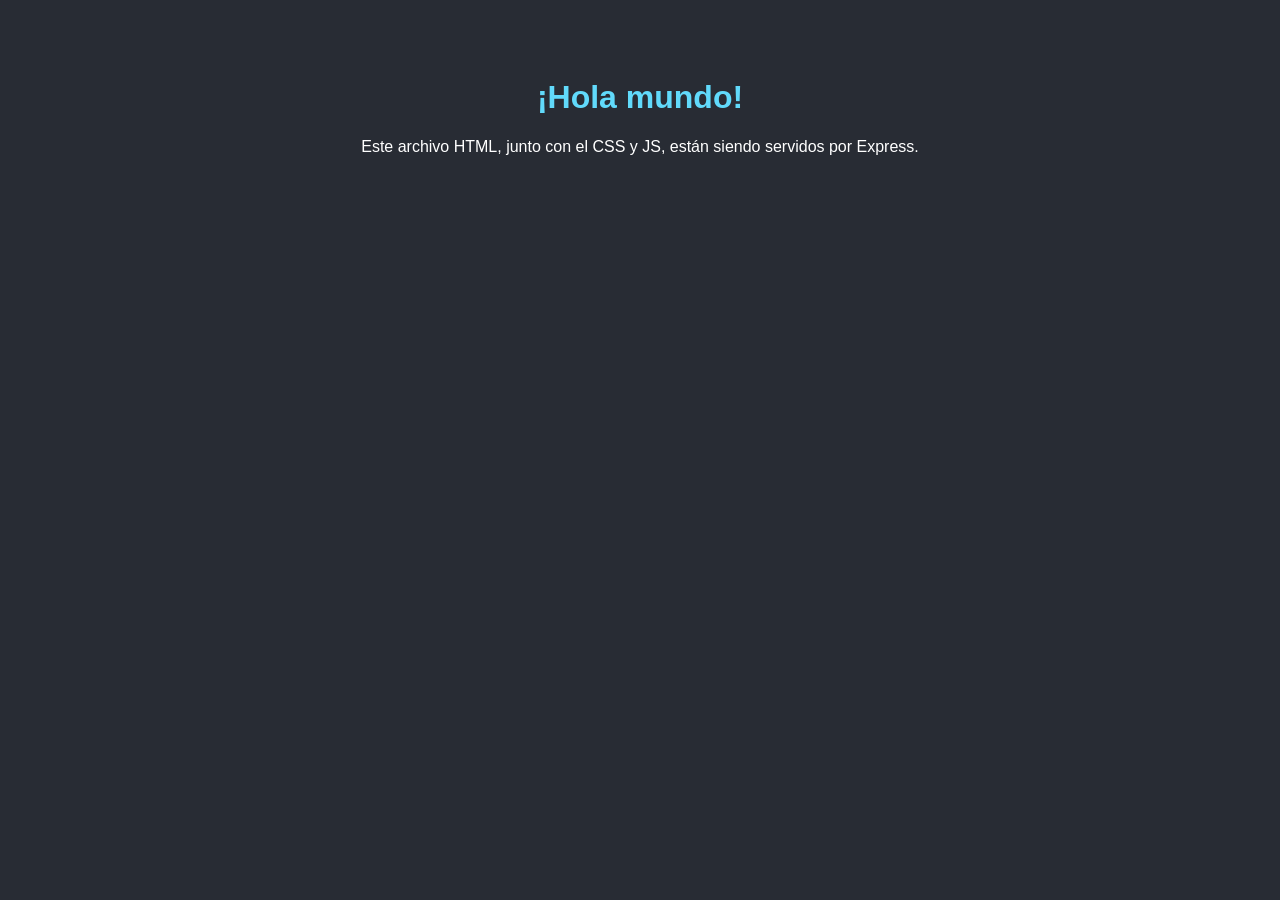
<file: public/index.html>
<!DOCTYPE html>
<html lang="es">
<head>
    <meta charset="UTF-8">
    <meta name="viewport" content="width=device-width, initial-scale=1.0">
    <title>Mi Servidor Estático</title>
    <link rel="stylesheet" href="style.css">
</head>
<body>
    <h1>¡Hola mundo!</h1>
    <p>Este archivo HTML, junto con el CSS y JS, están siendo servidos por Express.</p>
    
    <script src="script.js"></script>
</body>
</html>
</file>
<file: public/style.css>
body {
    font-family: Arial, sans-serif;
    background-color: #282c34;
    color: white;
    text-align: center;
    padding-top: 50px;
}

h1 {
    color: #61dafb;
}
</file>
